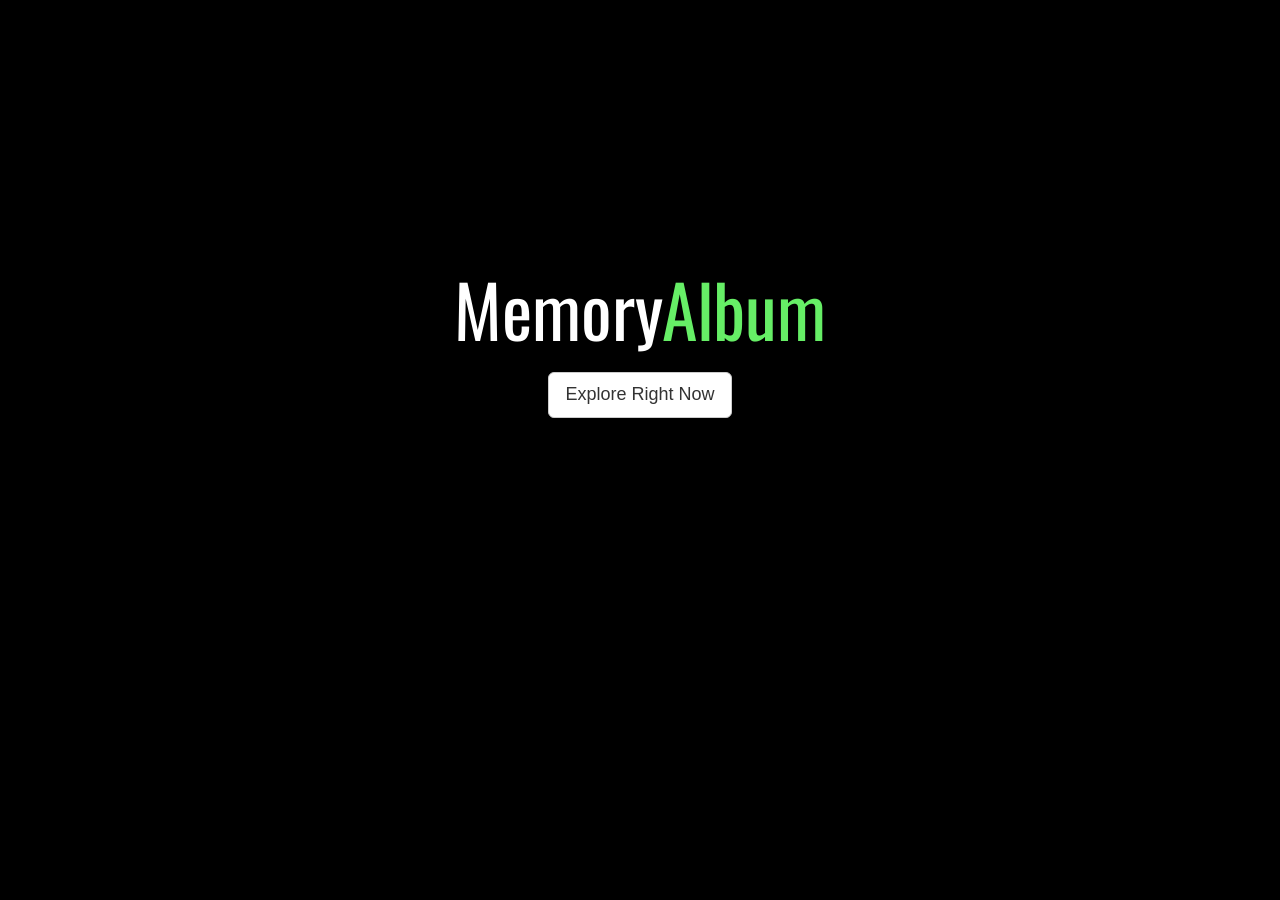
<file: gallery/templates/index.html>
<!DOCTYPE html>
<html lang="en">
  <head>
    <title>Memory Album</title>
    <meta charset="utf-8">
    <meta name="viewport" content="width=device-width, initial-scale=1.0">
    <link rel="stylesheet" href="/static/css/bootstrap.css" media="screen">
    <link rel="stylesheet" type="text/css" href="/static/css/style.css" />
    <link href="http://fonts.googleapis.com/css?family=Oswald" rel="stylesheet" type="text/css">
    <!-- just the background of this page is black, so style here -->
    <style>body {background:#000;}</style>
  </head>
  <body>


<div class="smcq-main">
  <!-- just style this div here because it's just used in this part. -->
  <div style="text-align:center;font-size:6.0em;font-family: Oswald, sans-serif;">
    <span style="color:#fff;">Memory</span><span style="font-family: Oswald, sans-serif;color:#6e6;">Album</span>
  </div>

  <br><br><br>

  <div style="text-align:center;"><a class="btn btn-default btn-lg" role="button" href="/main" >Explore Right Now</a></div>

</div>

  </body>
</html>
</file>
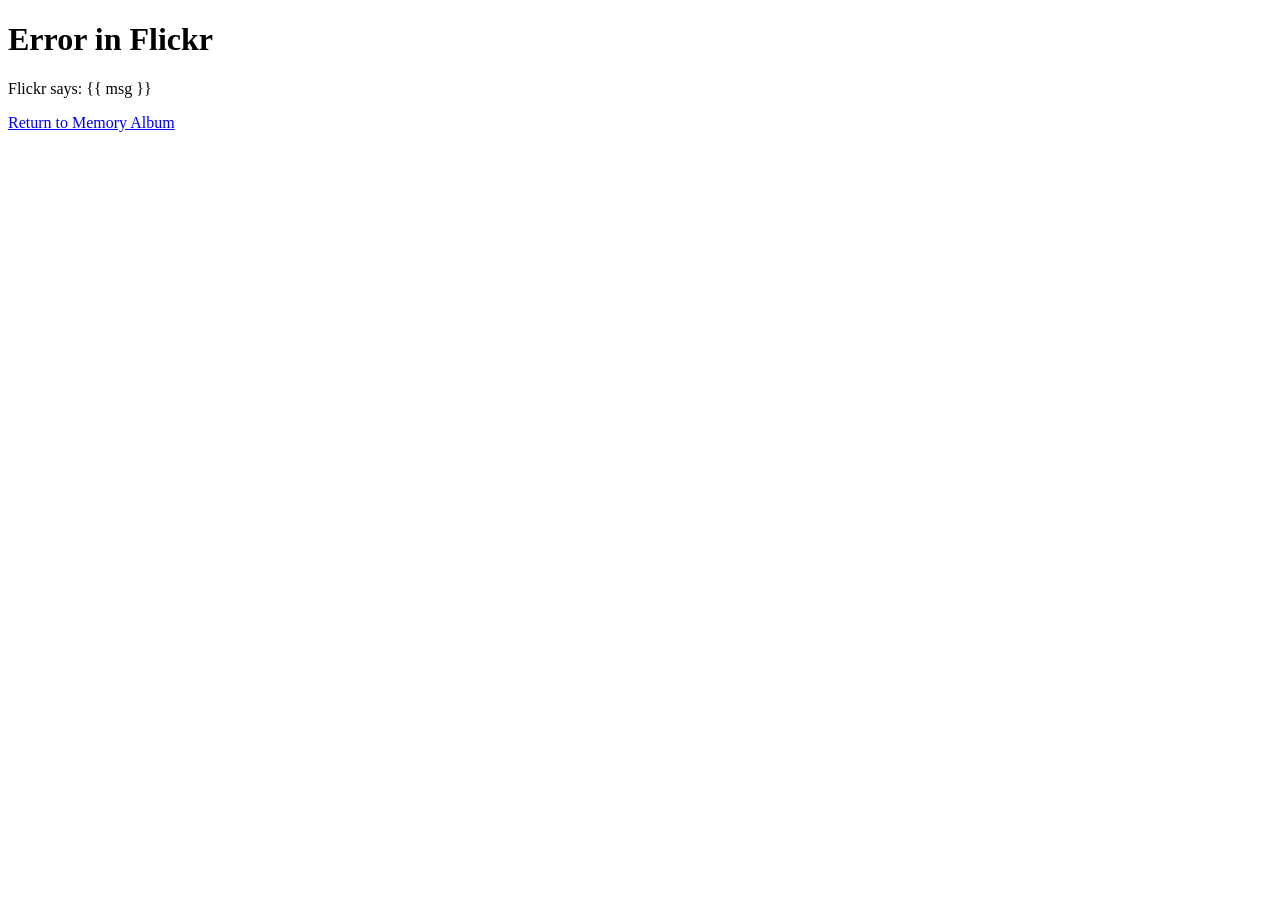
<file: gallery/templates/flickr_error.html>
<!DOCTYPE html>
<html lang="en">
<head>
	<title>Error</title>
	<meta charset="utf-8">
</head>
<body>
<h1>Error in Flickr</h1>
<p>Flickr says: {{ msg }}</p>
<a href="/main">Return to Memory Album</a>
</body>
</html>
</file>
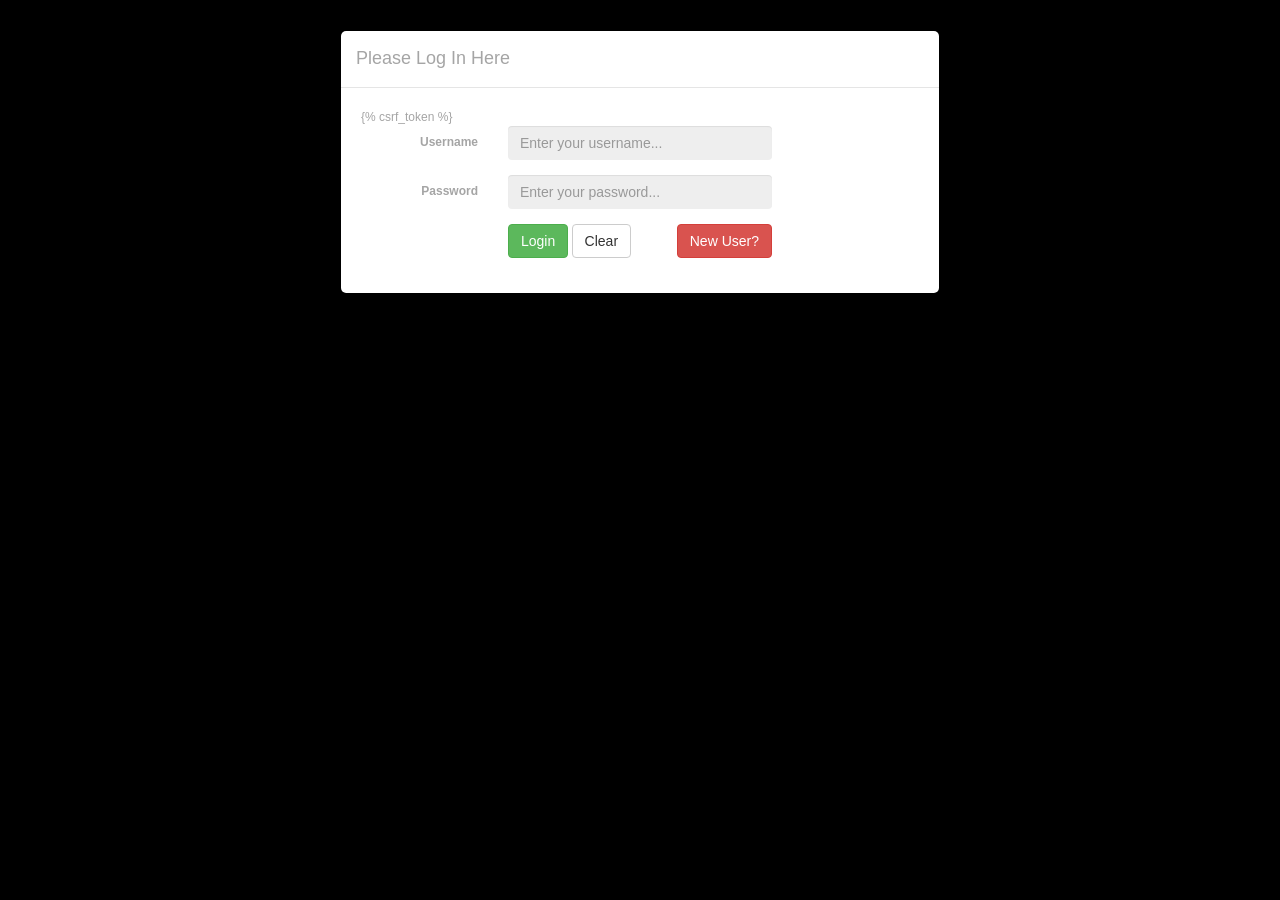
<file: gallery/templates/login.html>
<!DOCTYPE html>
<html lang="en">
  <head>
    <title>Memory Album</title>
    <meta charset="utf-8">
    <meta name="viewport" content="width=device-width, initial-scale=1.0">
    <link rel="stylesheet" href="/static/css/bootstrap.css" media="screen">
    <link rel="stylesheet" type="text/css" href="/static/css/style.css" />
    <link href="http://fonts.googleapis.com/css?family=Oswald" rel="stylesheet" type="text/css">
    <style>body{background:#000;}</style>
  </head>
  <body>

<div class="modal-dialog">
    <div class="modal-content">
      <div class="modal-header">
        <h4 class="modal-title" id="myModalLabel">Please Log In Here</h4>
      </div>

      <div class="modal-body">
        <form action="/accounts/auth/" class="form-horizontal" method="post" role="form">{% csrf_token %}

          <div class="form-group">
            <label for="username" class="col-sm-3 control-label">Username</label>
            <div class="col-sm-6">
              <input type="text" value=""  name="username" class="form-control" id="username" placeholder="Enter your username...">
            </div>
          </div>

          <div class="form-group">
            <label for="password" class="col-sm-3 control-label">Password</label>
            <div class="col-sm-6">
              <input type="password" value="" name="password" class="form-control" id="password" placeholder="Enter your password...">
            </div>
          </div>

          <div class="form-group">
            <div class="col-sm-offset-3 col-sm-6">
         	    <input class="btn btn-success" type="submit" value="Login"/>
              <button type="reset" class="btn btn-default">Clear</button>
             <a class="btn btn-danger pull-right" href="/register/">New User?</a>
            </div>
          </div>

        </form>
      </div>
    </div>
  </div>
</body>
</html>
</file>
<file: static/css/style.css>
body{ background:#F5F5F5;font: 12px/1.5em Arial, Helvetica, sans-serif, "Arial Narrow";color:#a5a5a5;}
a{color:#55c755;}
a:hover{color:#666; text-decoration: none;}
label{
    margin-top: 20px;
}

input[type="text"], input[type="password"]{
    background-color: #eee;
    border: none;
}

input[type="text"]:focus, input[type="password"]:focus{
    background-color: #fff;
}
.contenthover { padding:20px 20px 10px 20px; }
.contenthover, .contenthover h3, contenthover a { color:#fff; }
.contenthover h3, .contenthover p { margin:0 0 10px 0; line-height:1.4em; padding:0; }
.contenthover a.mybutton { display:block; margin-right:10px; float:left; padding:5px 10px; background:#3c9632; color:#fff; -moz-border-radius: 4px; -webkit-border-radius: 4px; border-radius: 4px; text-decoration: none; }
.contenthover a.mybutton-danger{ display:block; float:left; margin-right:10px; padding:5px 10px; background:#D95350; color:#fff; -moz-border-radius: 4px; -webkit-border-radius: 4px; border-radius: 4px; text-decoration: none; }
.contenthover a.mybutton-danger:hover{background-color: #d2322d;}
.contenthover a.mybutton:hover { background:#34742d }

.smcq-main{
    width: 500px;
    height: 300px;

    position: absolute;
    top:0;
    bottom: 0;
    left: 0;
    right: 0;

    margin: auto;
}
.smcq-text{
    color:#ccc;
    margin:0px 10px 0px 10px; 
}
.smcq-share{
    position:absolute;
    width: 40%;
    height: 20%;
    bottom:5%;
    right:5%;
}
.smcq-down{
    margin-left: 10px;
    float:left;
    text-decoration: none;
}
.smcq-sharetext{
    margin-left: 5px;
    float:left;
}
.smcq-down-icon{
    color: white;
}
.smcq-down-icon:hover{
    color: #555;
}

.hidden{
    display: none;
}

.portfolio-categ {
margin-left: -20px;
}
ul{
    margin: 0;
    padding: 0;
}
li.tupian{
float: left;
margin:0px 10px;
text-decoration: none;
display: inline;
}

.smcq-add:hover{
    opacity:0.4;
    cursor: pointer;
}


#outbox{
    -moz-column-count: 3;
    -moz-column-gap: 5px;
    -webkit-column-count: 3;
    -webkit-column-gap: 5px;
    column-count: 3;
    column-gap: 5px;
    width:100%; 
    margin:0 auto;
}
#outbox form{
    margin-top: -10px;
}
.content_box{

    width:100%;
    display: inline-block;
    font-size:12px;
    background-color: white;
    border: 1px solid #ccc;
    padding: 10px;
    margin: 5px 5px 5px 0;
    overflow:hidden;
    font-size:15px;
    line-height: 1.5em;
    letter-spacing: 1pt;
    color:#353535;
    -webkit-border-radius: 5px;
    -moz-border-radius: 5px;
    border-radius: 5px;     
}
.content_box img{
    width: 100%;
}
.fieldWrapper{
    width: 200px;
}

.fieldWrapper input{
    background-color: white;
    width: 200px;
    margin-bottom: 5px;

}
</file>
